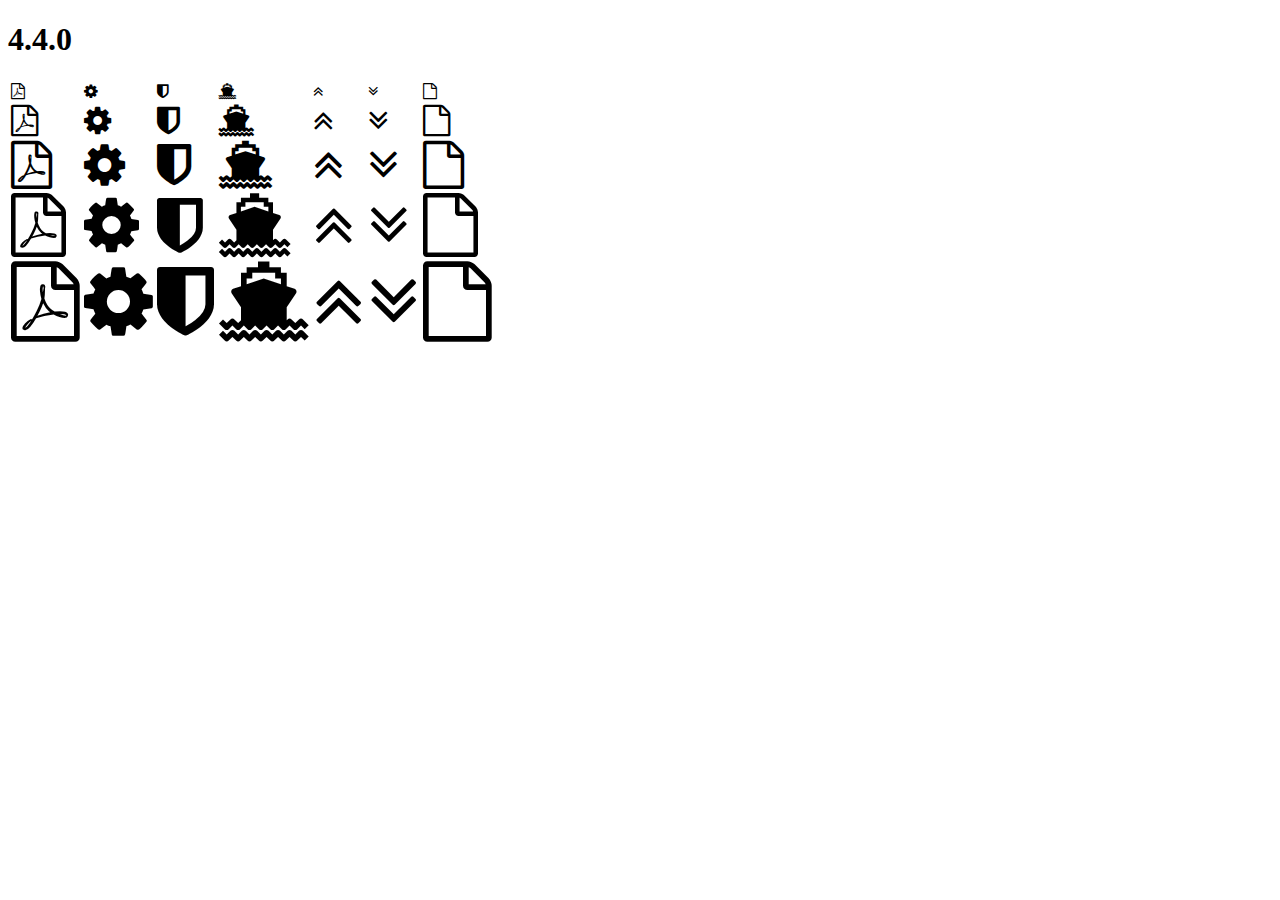
<file: s-vinhos/src/main/resources/static/layout/vendors/font-awesome/fonts/4.4.0/index.html>
<!DOCTYPE html>
<html>
  <head>
    <link rel="stylesheet" href="https://maxcdn.bootstrapcdn.com/font-awesome/4.4.0/css/font-awesome.css" />
  </head>

  <body>
    <h1>4.4.0</h1>
    <table>
      <tr>
        <td><i class="fa fa-1x fa-file-pdf-o"></i></td>
        <td><i class="fa fa-1x fa-cog"></i></td>
        <td><i class="fa fa-1x fa-shield"></i></td>
        <td><i class="fa fa-1x fa-ship"></i></td>
        <td><i class="fa fa-1x fa-angle-double-up"></i></td>
        <td><i class="fa fa-1x fa-angle-double-down"></i></td>
        <td><i class="fa fa-1x fa-file-o"></i></td>
      </tr>
      <tr>
        <td><i class="fa fa-2x fa-file-pdf-o"></i></td>
        <td><i class="fa fa-2x fa-cog"></i></td>
        <td><i class="fa fa-2x fa-shield"></i></td>
        <td><i class="fa fa-2x fa-ship"></i></td>
        <td><i class="fa fa-2x fa-angle-double-up"></i></td>
        <td><i class="fa fa-2x fa-angle-double-down"></i></td>
        <td><i class="fa fa-2x fa-file-o"></i></td>
      </tr>
      <tr>
        <td><i class="fa fa-3x fa-file-pdf-o"></i></td>
        <td><i class="fa fa-3x fa-cog"></i></td>
        <td><i class="fa fa-3x fa-shield"></i></td>
        <td><i class="fa fa-3x fa-ship"></i></td>
        <td><i class="fa fa-3x fa-angle-double-up"></i></td>
        <td><i class="fa fa-3x fa-angle-double-down"></i></td>
        <td><i class="fa fa-3x fa-file-o"></i></td>
      </tr>
      <tr>
        <td><i class="fa fa-4x fa-file-pdf-o"></i></td>
        <td><i class="fa fa-4x fa-cog"></i></td>
        <td><i class="fa fa-4x fa-shield"></i></td>
        <td><i class="fa fa-4x fa-ship"></i></td>
        <td><i class="fa fa-4x fa-angle-double-up"></i></td>
        <td><i class="fa fa-4x fa-angle-double-down"></i></td>
        <td><i class="fa fa-4x fa-file-o"></i></td>
      </tr>
      <tr>
        <td><i class="fa fa-5x fa-file-pdf-o"></i></td>
        <td><i class="fa fa-5x fa-cog"></i></td>
        <td><i class="fa fa-5x fa-shield"></i></td>
        <td><i class="fa fa-5x fa-ship"></i></td>
        <td><i class="fa fa-5x fa-angle-double-up"></i></td>
        <td><i class="fa fa-5x fa-angle-double-down"></i></td>
        <td><i class="fa fa-5x fa-file-o"></i></td>
      </tr>
    </table>
  </body>

</html>
</file>
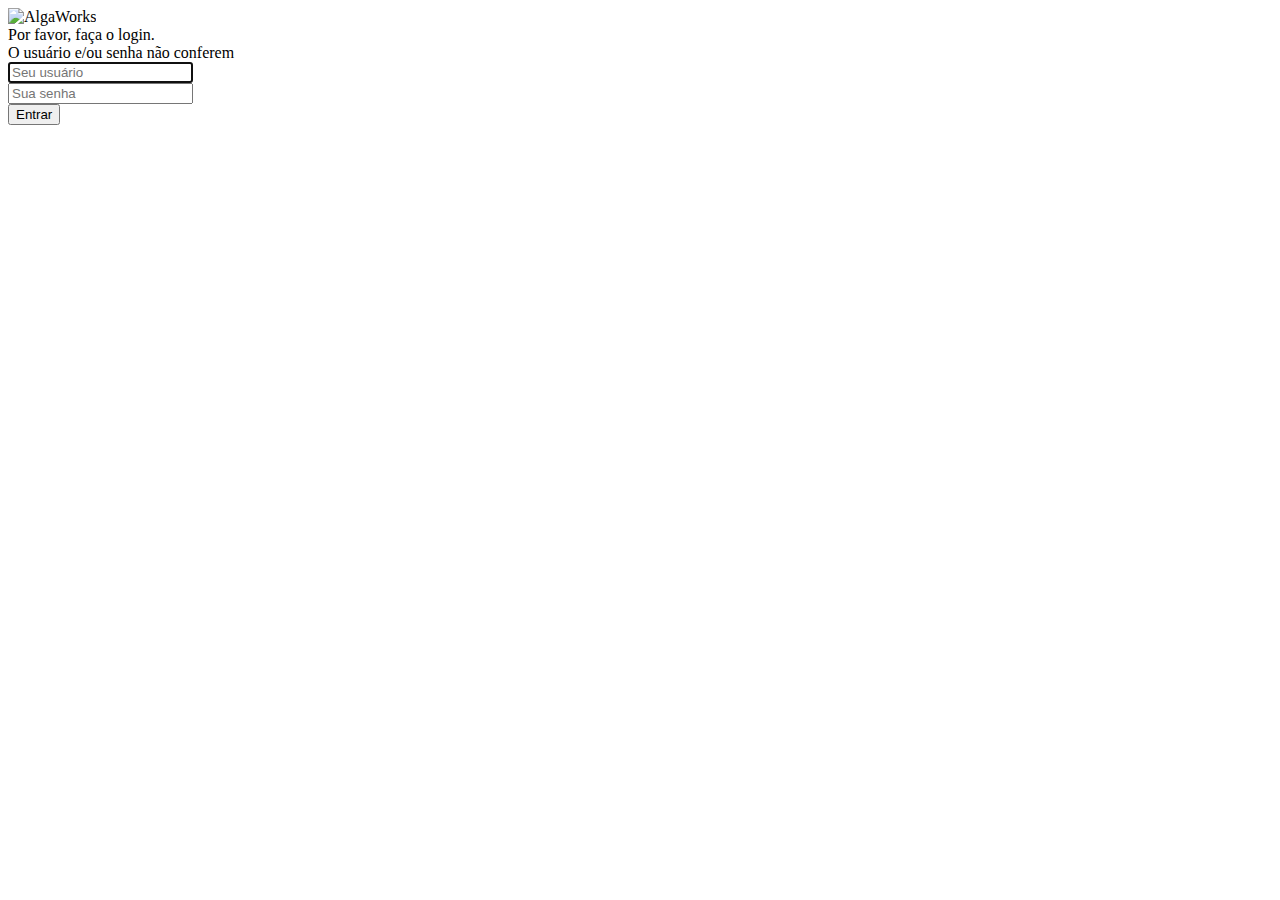
<file: s-vinhos/src/main/resources/templates/login.html>
<!DOCTYPE html>
<html xmlns="http://www.w3.org/1999/xhtml"
	xmlns:layout="http://www.ultraq.net.nz/thymeleaf/layout"
	xmlns:th="http://www.thymeleaf.org"
	layout:decorate="~{layout/layout-simples}">

<th:block layout:fragment="conteudo">
	<form th:action="@{/login}" method="POST">
		<div class="aw-simple-panel">
			<img alt="AlgaWorks" th:src="@{/layout/images/logo-gray.png}"/>
			
			<div class="aw-simple-panel__message">
				Por favor, faça o login.
			</div>
			
			<div class="aw-simple-panel__message  is-error" th:if="${#bools.isTrue(param.error)}">
				O usuário e/ou senha não conferem
			</div>
			
			<div class="aw-simple-panel__box">
				<div class="form-group  has-feedback">
					<input type="text" class="form-control  input-lg" placeholder="Seu usuário" 
						autofocus="autofocus" name="username"/>
					<span class="glyphicon  glyphicon-envelope  form-control-feedback"></span>
				</div>
				
				<div class="form-group  has-feedback">
					<input type="password" class="form-control  input-lg" placeholder="Sua senha" name="password"/>
					<span class="glyphicon  glyphicon-lock  form-control-feedback" ></span>
				</div>
				<div class="form-group">
					<button type="submit" class="btn  btn-primary  btn-lg  aw-btn-full-width">Entrar</button>
				</div>
			</div>
			
		</div>
	</form>
</th:block>

</html>
</file>
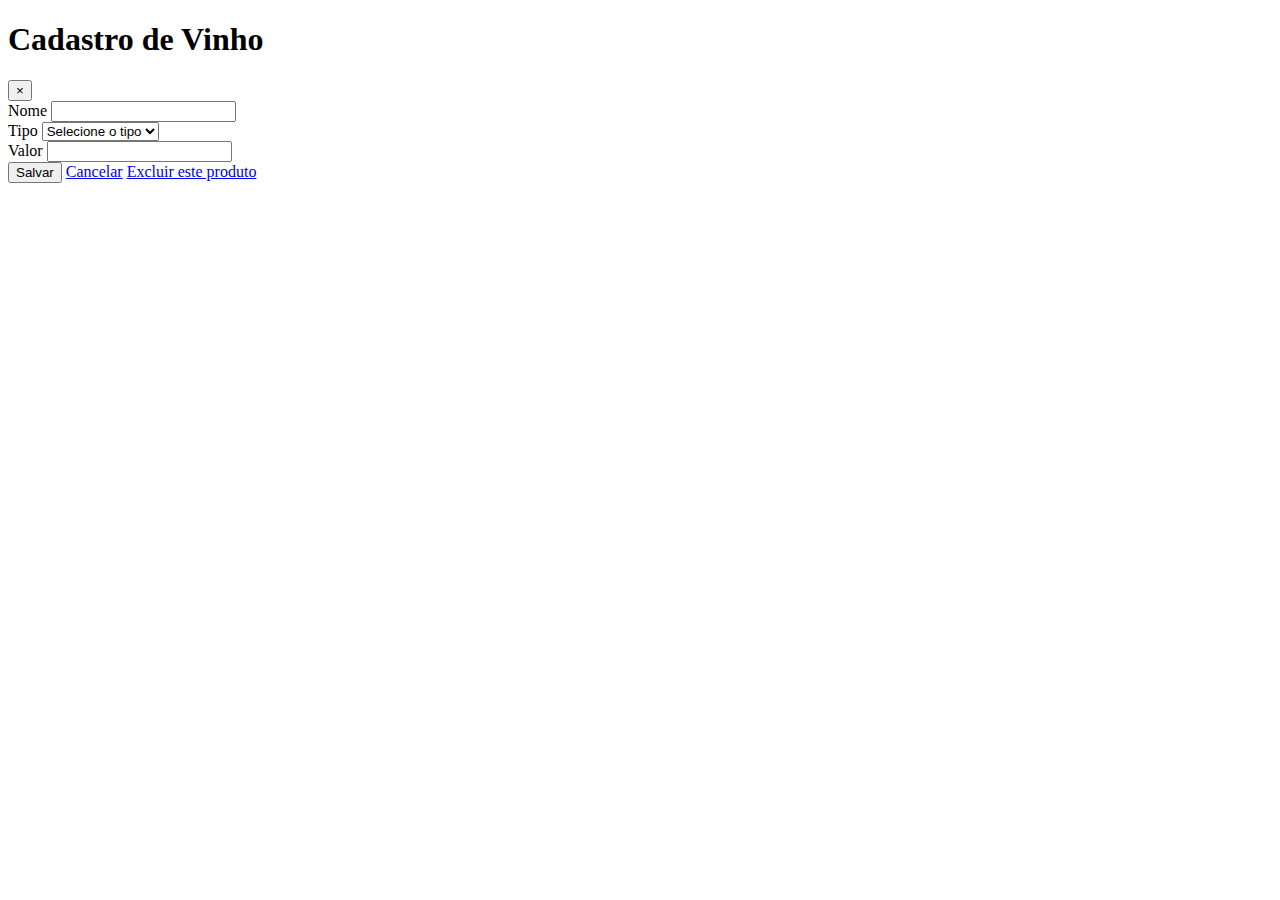
<file: s-vinhos/src/main/resources/templates/vinho/cadastro-vinho.html>
<!DOCTYPE html>
<html lang="pt" xmlns="http://www.w3.org/1999/xhtml"
	xmlns:th="http://www.thymeleaf.org"
	xmlns:layout="http://www.ultraq.net.nz/thymeleaf/layout"
	layout:decorate="~{layout/layout}">

<body>

	<section layout:fragment="conteudo">


		<div class="page-header">
			<div class="container-fluid">
				<h1>Cadastro de Vinho</h1>
			</div>
		</div>

		<div class="container-fluid">


			<form method="POST" class="form-vertical  js-form-loading"
				th:object=${vinho} th:action="@{/vinhos/novo}">

				<div class="alert  alert-danger  alert-dismissible" role="alert"
					th:if="${#fields.hasAnyErrors()}">
					<button type="button" class="close" data-dismiss="alert"
						aria-label="Close">
						<span aria-hidden="true">&times;</span>
					</button>
					<th:block th:each="error : ${#fields.detailedErrors()}">
						<div>
							<i class="fa  fa-exclamation-circle"></i> <span
								th:text="${error.message}"></span>
						</div>
					</th:block>
				</div>

				<div class="alert  alert-success"
					th:if="${!#strings.isEmpty(mensagem)}">
					<div>
						<i class="glyphicon glyphicon-ok"></i> <span th:text="${mensagem}"></span>
					</div>
				</div>
				
				<input type="hidden" th:field="*{codigo}"/>
				
				<div class="form-group">
					<label for="nome">Nome</label> <input id="nome" type="text"
						class="form-control" th:field="*{nome}" />
				</div>

				<div class="row">
					<div class="col-sm-6">
						<div class="form-group">
							<label for="tipo">Tipo</label> <select id="tipo"
								class="form-control" th:field="*{tipoVinho}">
								<option value="">Selecione o tipo</option>
								<option th:each="tipo : ${tipos}" th:value="${tipo}"
									th:text="#{|tipoVinho.${tipo}|}"></option>
							</select>
						</div>
					</div>

					<div class="col-sm-6">
						<div class="form-group">
							<label for="valor">Valor</label> <input id="valor" type="text"
								class="form-control  js-moeda" th:field="*{valor}" />
						</div>
					</div>
				</div>

				<div class="form-group">
					<button class="btn  btn-primary" type="submit">Salvar</button>
					<a href="pesquisa-produtos.html" class="btn  btn-default">Cancelar</a>
					<a href="#" class="btn  btn-link  aw-btn-link-danger"
						onclick="excluir()">Excluir este produto</a>
				</div>

			</form>
		</div>

	</section>


</body>
</html>
</file>
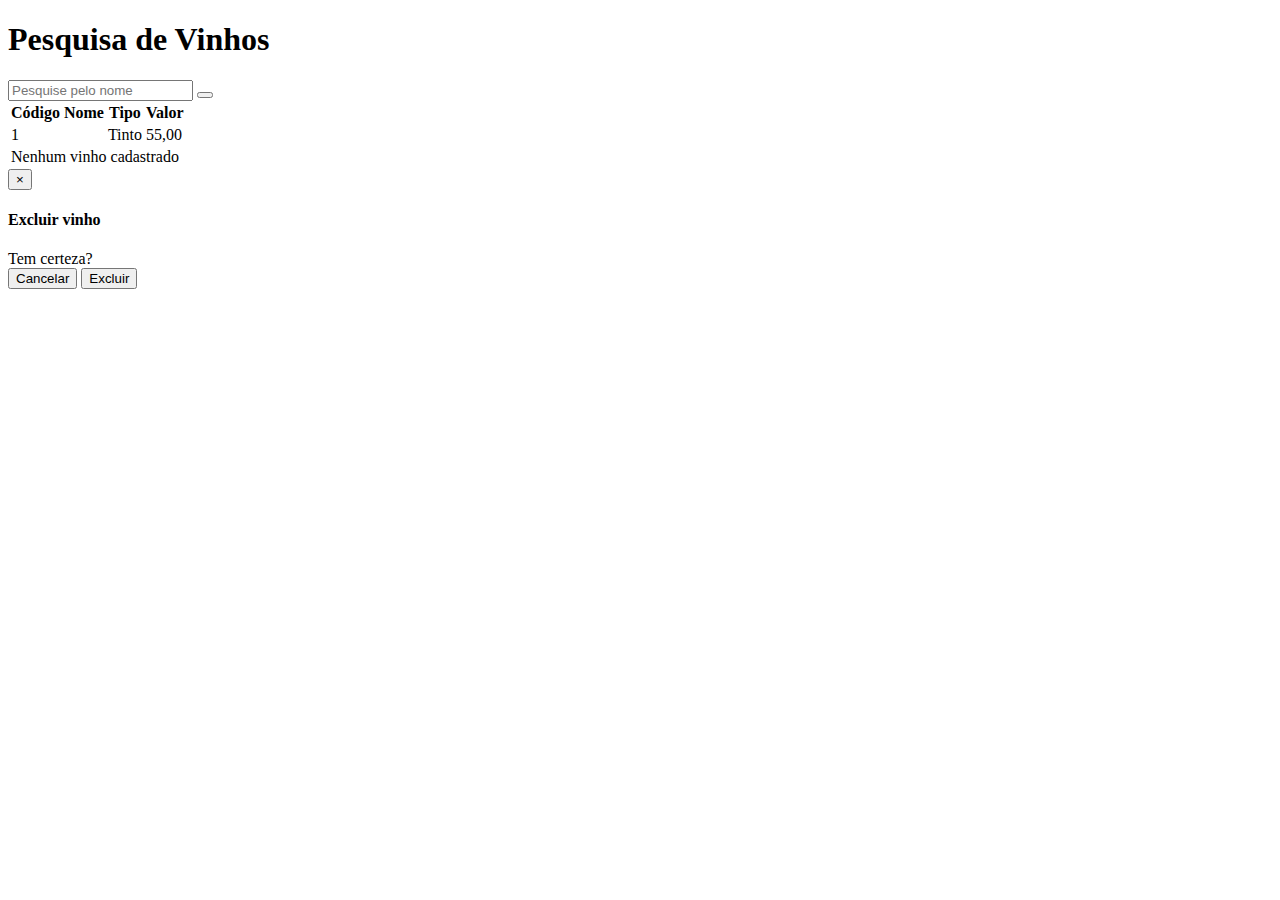
<file: s-vinhos/src/main/resources/templates/vinho/pesquisa-vinhos.html>
<!DOCTYPE html>
<html lang="pt" xmlns="http://www.w3.org/1999/xhtml"
	xmlns:th="http://www.thymeleaf.org"
	xmlns:layout="http://www.ultraq.net.nz/thymeleaf/layout"
	xmlns:data="http://www.thymeleaf.org/extras/data-attribute"
	xmlns:sec="http://www.thymeleaf.org/extras/spring-security"
	layout:decorate="~{layout/layout}">
<head>
<link rel="stylesheet" type="text/css"
	th:href="@{/stylesheets/pesquisa-vinhos.css}" />

<!-- HTML5 shim and Respond.js for IE8 support of HTML5 elements and media queries -->
<!-- WARNING: Respond.js doesn't work if you view the page via file:// -->
<!--[if lt IE 9]>
		<script src="https://oss.maxcdn.com/html5shiv/3.7.2/html5shiv.min.js"></script>
		<script src="https://oss.maxcdn.com/respond/1.4.2/respond.min.js"></script>
	<![endif]-->
</head>
<body>

	<section layout:fragment="conteudo">

		<div class="page-header">
			<div class="container-fluid">
				<h1>Pesquisa de Vinhos</h1>
			</div>
		</div>

		<div class="container-fluid">

			<div class="alert  alert-success"
				th:if="${!#strings.isEmpty(mensagem)}">
				<span th:text="${mensagem}"></span>
			</div>

			<form method="GET" class="form-vertical  js-form-loading"
				th:object="${vinhoFilter}">
				<div class="form-group">
					<div class="input-group">
						<input id="nome" type="text" th:field="*{nome}"
							class="form-control" placeholder="Pesquise pelo nome" /> <span
							class="input-group-btn">
							<button class="btn btn-default" type="submit">
								<span class="glyphicon  glyphicon-search"></span>
							</button>
						</span>
					</div>
				</div>
			</form>


			<div class="table-responsive">
				<table id="tabela-produtos"
					class="table  table-striped  table-bordered  table-hover  table-condensed  js-sticky-table">
					<thead class="aw-table-header-solid">
						<tr>
							<th class="av-table-vinhos-col-codigo">Código</th>
							<th>Nome</th>
							<th class="av-table-vinhos-col-tipo">Tipo</th>
							<th class="av-table-vinhos-col-valor">Valor</th>
							<th class="av-table-vinhos-col-icons"
								sec:authorize="hasRole('ROLE_CADASTRAR_VINHO')"></th>
						</tr>
					</thead>
					<tbody>
						<tr th:each="vinho : ${vinhos}">
							<td th:text="${vinho.codigo}" class="text-center">1</td>
							<td><a th:href="@{/vinhos/{codigo}(codigo=${vinho.codigo})}"
								th:text="${vinho.nome}"
								sec:authorize="hasRole('ROLE_CADASTRAR_VINHO')"></a> <span
								th:text="${vinho.nome}"
								sec:authorize="not hasRole('ROLE_CADASTRAR_VINHO')"></span></td>
							<td th:text="#{|tipoVinho.${vinho.tipoVinho}|}">Tinto</td>
							<td th:text="|R$${{vinho.valor}}|" class="text-right">55,00</td>
							<td class="text-center"
								sec:authorize="hasRole('ROLE_CADASTRAR_VINHO')"><i
								class="fa  fa-trash" style="cursor: pointer" data-toggle="modal"
								data-target="#confirmaExclusaoModal" data:nome="${vinho.nome}"
								data:url-apagar="@{/vinhos/{codigo}(codigo=${vinho.codigo})}"></i>
							</td>
						</tr>
						<tr th:if="${vinhos.empty}">
							<td colspan="5">Nenhum vinho cadastrado</td>
						</tr>
					</tbody>
				</table>
			</div>

		</div>

		<div class="modal  fade" id="confirmaExclusaoModal" tabindex="-1"
			role="dialog">
			<div class="modal-dialog" role="document">
				<div class="modal-content">
					<form th:action="@{/vinhos}" method="POST">
						<input type="hidden" name="_method" value="DELETE" />
						<div class="modal-header">
							<button type="button" class="close" data-dismiss="modal"
								aria-label="Close">
								<span aria-hidden="true">&times;</span>
							</button>
							<h4 class="modal-title" id="myModalLabel">Excluir vinho</h4>
						</div>
						<div class="modal-body">
							<span>Tem certeza?</span>
						</div>
						<div class="modal-footer">
							<button type="button" class="btn  btn-default"
								data-dismiss="modal">Cancelar</button>
							<button type="submit" class="btn  btn-primary">Excluir</button>
						</div>
					</form>
				</div>
			</div>
		</div>

	</section>

	<th:block layout:fragment="javascript-extra">
		<script th:src="@{/javascripts/excluir-vinho-modal.js}"></script>
	</th:block>

</body>
</html>
</file>
